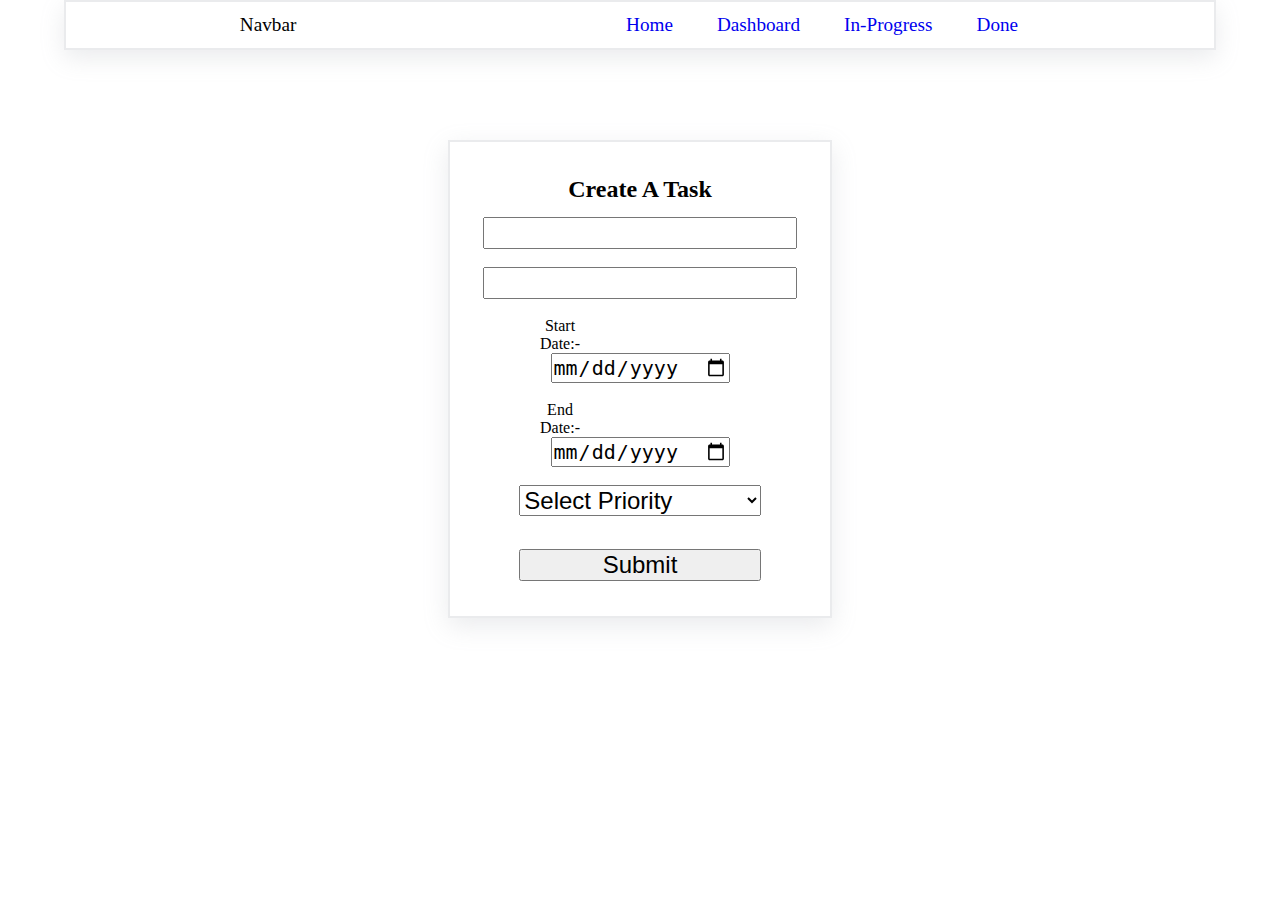
<file: index.html>
<!DOCTYPE html>
<html lang="en">
<head>
    <meta charset="UTF-8">
    <meta name="viewport" content="width=device-width, initial-scale=1.0">
    <title>Home</title>
   <link rel="stylesheet" href="./Styles/navbar.css">
   <link rel="stylesheet" href="./Styles/index.css">
   
</head>
<body>

    <div id="nav">
        <div>
            <span>Navbar</span>
        </div>

        <div>
            <ul>
                <li><a href="./">Home</a></li>
                <li><a href="Dashboard.html">Dashboard</a></li>
                <li><a href="progress.html">In-Progress</a></li>
                <li><a href="Done.html">Done</a></li>
            </ul>
        </div>
    </div>
    <br/>
    <br/>
    <br/>
    <br/>
    <br/>
    
    <div id="task_form">
        <div>
            <h2>Create A Task</h2>
        </div>
        <form >
            <input  type="text" id="name"/> <br/><br/>
            <input  type="text" id="des"/><br/><br/>
            <div>Start Date:-</div> 
            <input  type="date" id="start_date"/><br/><br/>
            <div>End Date:-</div> 
            <input type="date" id="End_date"/><br/><br/>
            <select  id="priority">
                <option value="Select Priority">Select Priority</option>
                <option value="High">High</option>
                <option value="Low">Low</option>
                <option value="Medium">Medium</option>
            </select><br/><br/> 
            <input type="submit"/>
        </form>
    </div>
</body>
</html>
<script src="./Scripts/index.js"></script>
</file>
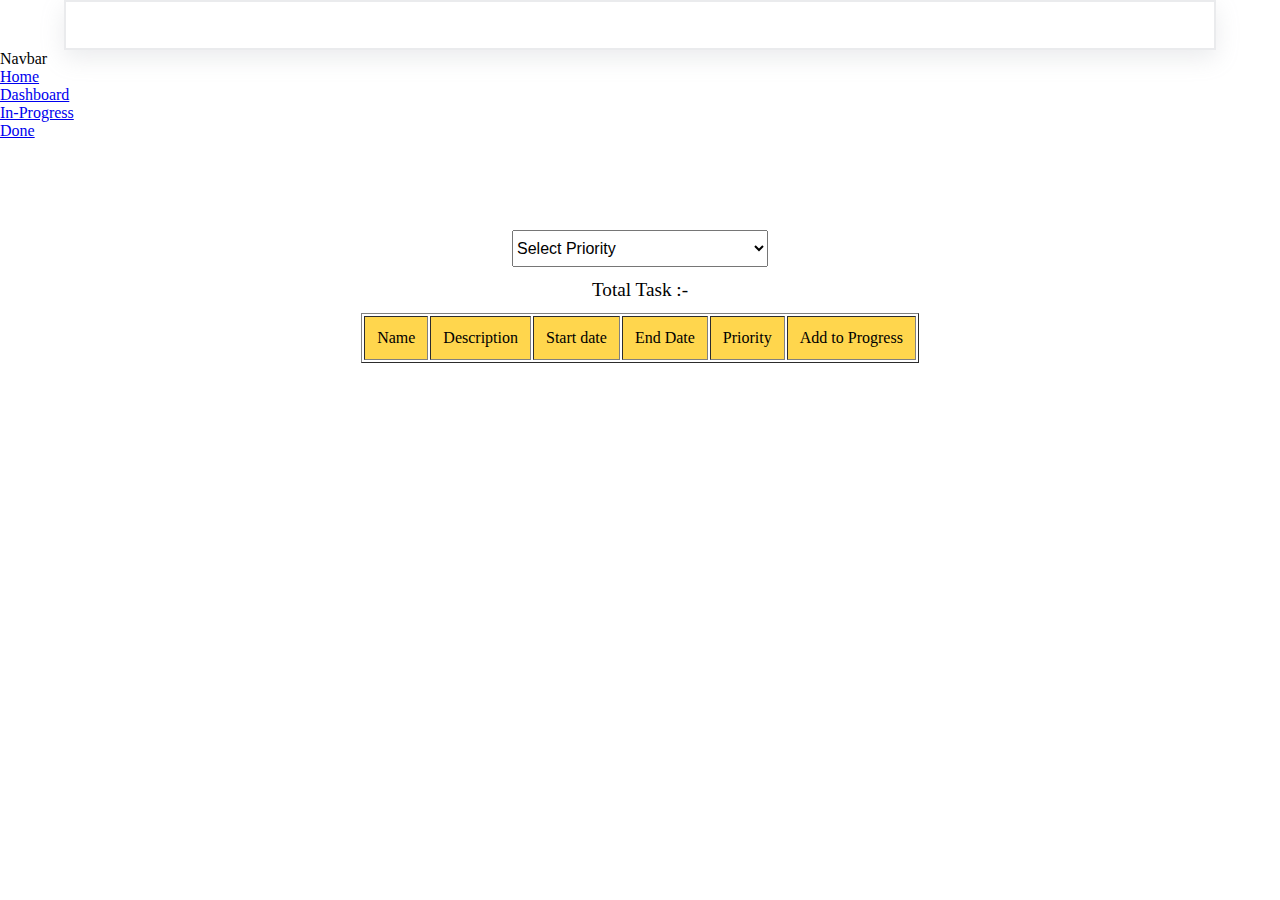
<file: Dashboard.html>
<!DOCTYPE html>
<html lang="en">
<head>
    <meta charset="UTF-8">
    <meta name="viewport" content="width=device-width, initial-scale=1.0">
    <title>Document</title>
    <link rel="stylesheet" href="./Styles/table.css">
    <link rel="stylesheet" href="./Styles/navbar.css">
    <link rel="stylesheet" href="./Styles/index.css">
</head>
<body>
    <div id="nav"></div>
        <div>
            <span>Navbar</span>
        </div>

        <div>
            <ul>
                <li><a href="./">Home</a></li>
                <li><a href="Dashboard.html">Dashboard</a></li>
                <li><a href="progress.html">In-Progress</a></li>
                <li><a href="Done.html">Done</a></li>
            </ul>
        </div>
    </div>
    <br/>
    <br/>
    <br/>
    <br/>
    <br/>
    <div id="task_table">
      
            <form action="">
                <select  id="priority">
                    <option value="Select Priority">Select Priority</option>
                    <option value="High">High</option>
                    <option value="Low">Low</option>
                    <option value="Medium">Medium</option>
                </select>
            </form>
            <div>
                Total Task :- <span id="total_task"></span>
            </div>

            <table border="1">
                <thead>
                    <tr>
                        <td>Name</td>
                        <td>Description</td>
                        <td>Start date</td>
                        <td>End Date</td>
                        <td>Priority</td>
                        <td>Add to Progress</td>
                    </tr>
                </thead>
                <tbody>
                    
                </tbody>
            </table>
    </div>
</body>
</html>
<script src="./Scripts/dashboard.js"></script>
</file>
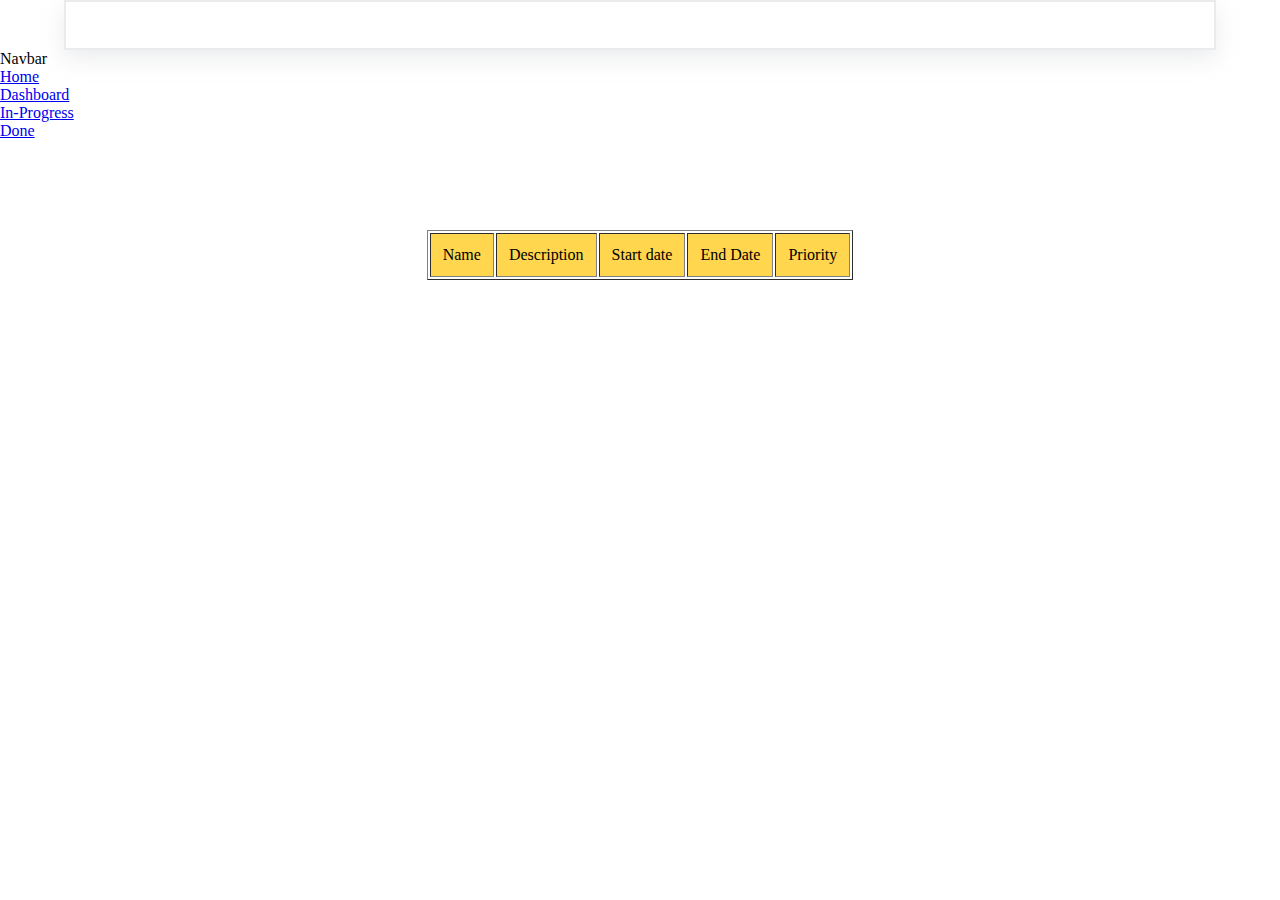
<file: Done.html>
<!DOCTYPE html>
<html lang="en">
<head>
    <meta charset="UTF-8">
    <meta name="viewport" content="width=device-width, initial-scale=1.0">
    <title>Document</title>
    <link rel="stylesheet" href="./Styles/table.css">
    <link rel="stylesheet" href="./Styles/navbar.css">
    <link rel="stylesheet" href="./Styles/index.css">
<body>
    <div id="nav"></div>
        <div>
            <span>Navbar</span>
        </div>

        <div>
            <ul>
                <li><a href="./">Home</a></li>
                <li><a href="Dashboard.html">Dashboard</a></li>
                <li><a href="progress.html">In-Progress</a></li>
                <li><a href="Done.html">Done</a></li>
            </ul>
        </div>
    </div>
    <br/>
    <br/>
    <br/>
    <br/>
    <br/>
    <div id="task_table">
      
            <!-- <form action="">
                <select  id="priority">
                    <option value="Select Priority">Select Priority</option>
                    <option value="High">High</option>
                    <option value="Low">Low</option>
                    <option value="Medium">Medium</option>
                </select>
            </form> -->
            <!-- <div>
                Total Task :- <span id="total_task"></span>
            </div> -->

            <table border="1">
                <thead>
                    <tr>
                        <td>Name</td>
                        <td>Description</td>
                        <td>Start date</td>
                        <td>End Date</td>
                        <td>Priority</td>
                        <!-- <td>Add to Progress</td> -->
                    </tr>
                </thead>
                <tbody>
                    
                </tbody>
            </table>
    </div>
</body>
</html>
<script src="./Scripts/done.js"></script>
</file>
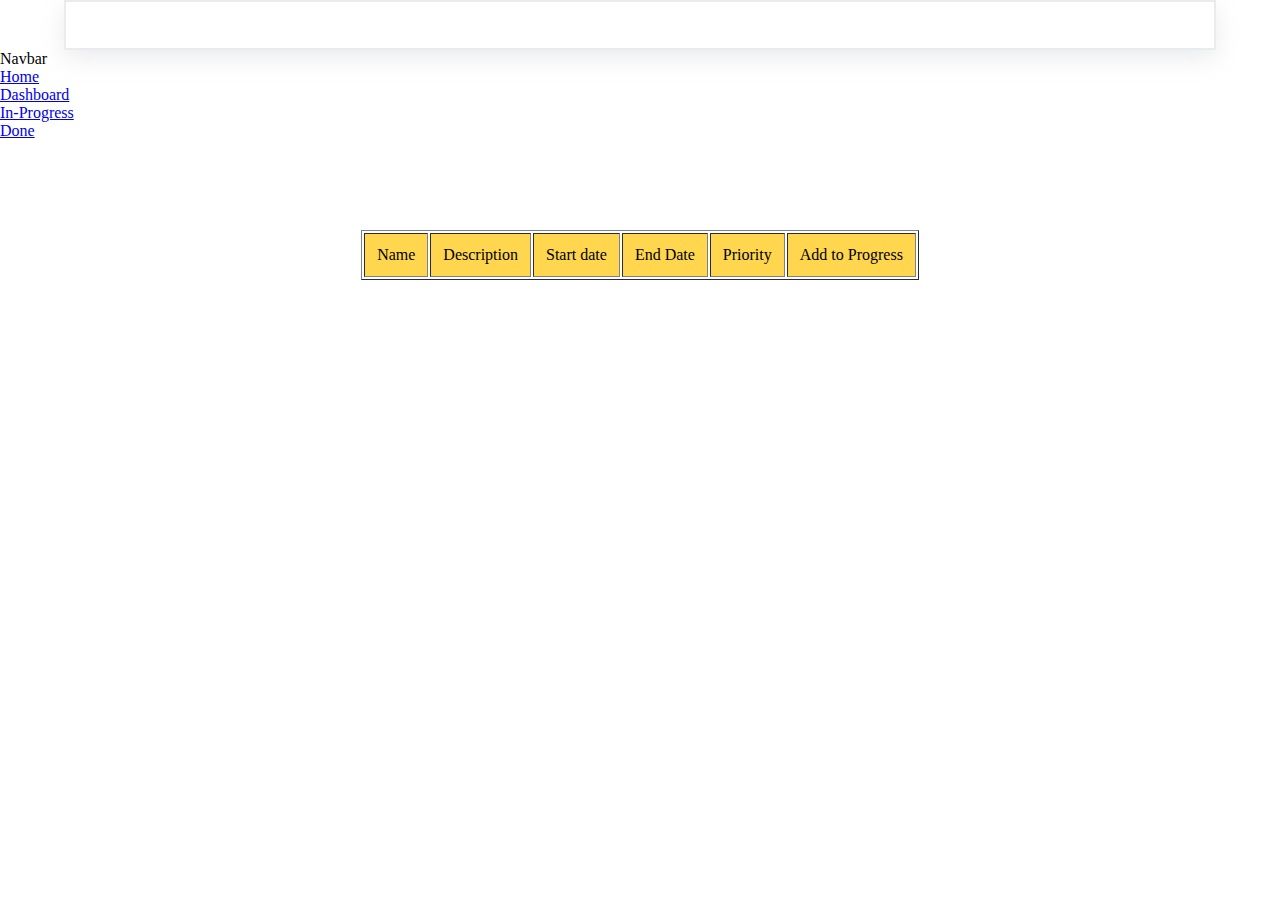
<file: progress.html>
<!DOCTYPE html>
<html lang="en">
<head>
    <meta charset="UTF-8">
    <meta name="viewport" content="width=device-width, initial-scale=1.0">
    <title>Document</title>
    <link rel="stylesheet" href="./Styles/table.css">
    <link rel="stylesheet" href="./Styles/navbar.css">
    <link rel="stylesheet" href="./Styles/index.css">
</head>
<body>
    <div id="nav"></div>
        <div>
            <span>Navbar</span>
        </div>

        <div>
            <ul>
                <li><a href="./">Home</a></li>
                <li><a href="Dashboard.html">Dashboard</a></li>
                <li><a href="progress.html">In-Progress</a></li>
                <li><a href="Done.html">Done</a></li>
            </ul>
        </div>
    </div>
    <br/>
    <br/>
    <br/>
    <br/>
    <br/>
    <div id="task_table">
      
            <!-- <form action="">
                <select  id="priority">
                    <option value="Select Priority">Select Priority</option>
                    <option value="High">High</option>
                    <option value="Low">Low</option>
                    <option value="Medium">Medium</option>
                </select>
            </form>
            <div>
                Total Task :- <span id="total_task"></span>
            </div> -->

            <table border="1">
                <thead>
                    <tr>
                        <td>Name</td>
                        <td>Description</td>
                        <td>Start date</td>
                        <td>End Date</td>
                        <td>Priority</td>
                        <td>Add to Progress</td>
                    </tr>
                </thead>
                <tbody>
                    
                </tbody>
            </table>
    </div>
</body>
</html>
<script src="./Scripts/progress.js"></script>
</file>
<file: Styles/navbar.css>
#nav{
    border: 2px solid rgba(149, 157, 165, 0.2);
    box-shadow: rgba(149, 157, 165, 0.2) 0px 8px 24px;
    padding: 0px 20px;
    position: sticky;
    height: 50px;
    width: 90%;
    margin: auto;
    display: flex;
    align-items: center;
    justify-content: space-around;
    font-size: larger;
}
#nav>div{
   
}
#nav>div>ul{
    display: flex;
    justify-content: center;
    align-items: center;
    list-style: none;
}
#nav>div>ul>li{
    padding: 0px 22px;
}
#nav>div>ul>li>a{
   text-decoration: none;
}
#nav>div>ul>li>a:hover{
   color: aqua;
 }
</file>
<file: Styles/index.css>
*{
    margin: 0;
    padding: 0;
    box-sizing: border-box;
}
#task_form{
    text-align: center;
    border: 2px solid rgba(149, 157, 165, 0.2);
    box-shadow: rgba(149, 157, 165, 0.2) 0px 8px 24px;
    width: 30%;
    margin: auto;
    padding: 20px;
}
#task_form> div >h2{
    padding:14px
}
#task_form> form >input{
    font-size: x-large;
}
#task_form> form >input[type=submit]{
    font-size: x-large;
    width: 71%;
    margin: 15px 15px;
}
#task_form> form >select{
    font-size: x-large;
    width: 71%;
}
#task_form>form>div{
    width: 20%;
    margin-left: 56px;
}
</file>
<file: Styles/table.css>
#task_table{
    width: 100%;
    margin: auto;
    text-align: center;
}
form > select{
    width: 20%;
    padding: 8px 0px;
    font-size: medium;
}
#task_table>div{
    padding: 12px 0px;
    font-size: larger;
}
#task_table>table{
    margin: auto;
}

#task_table>table>thead>tr{
    background-color: #ffd64d;
    color: black !important;
}
#task_table>table>thead>tr>td{
    padding: 12px;
}
</file>
